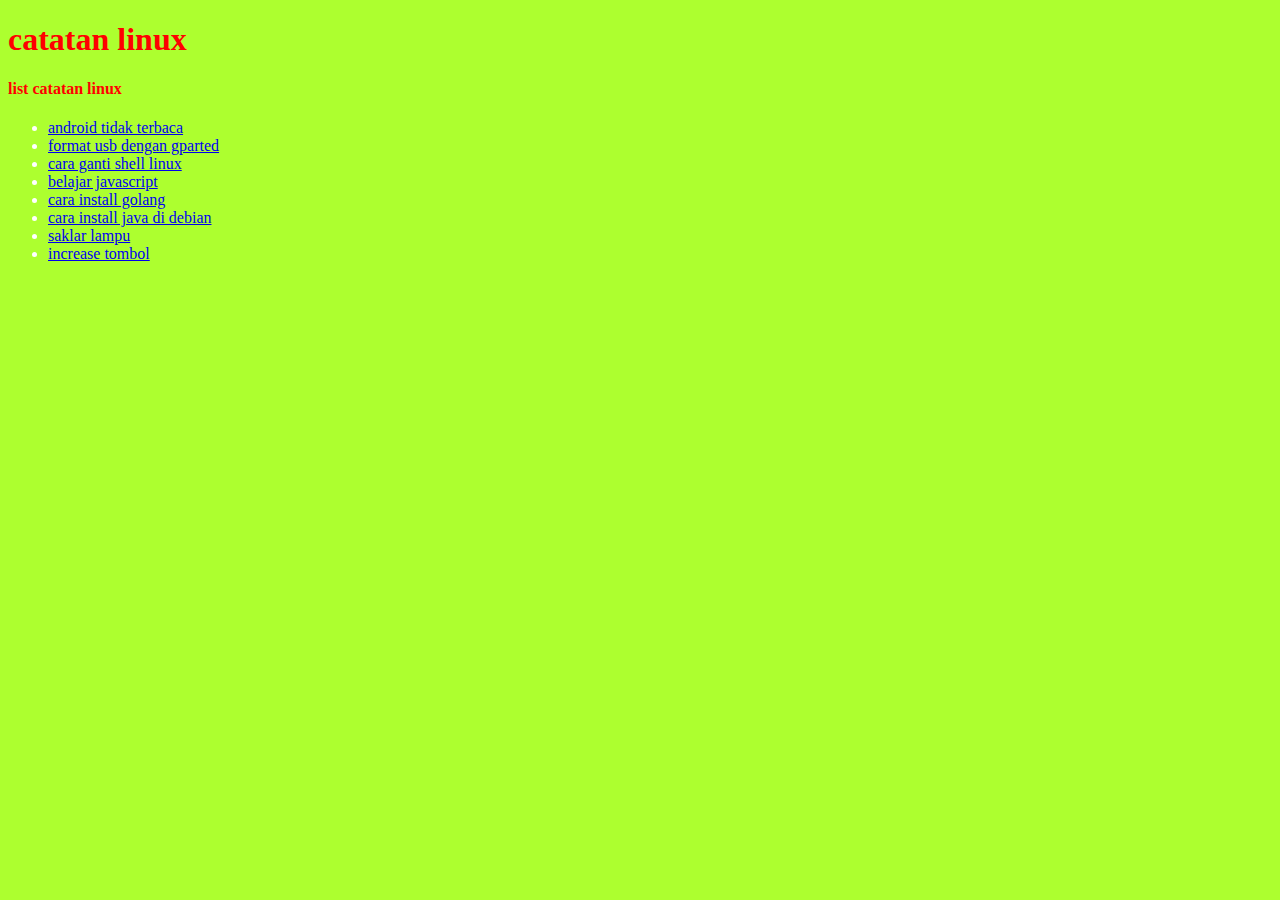
<file: index.html>
<!DOCTYPE html>
<html lang="en">

<head>
  <title>catatan linux</title>
  <meta charset="UTF-8">
  <link rel="stylesheet" href="home/index.css">
</head>

<body>
  <h1>catatan linux</h1>
  <h4>list catatan linux</h4>
  <ul style="color: white;">
    <li><a href="notelinux/android-tidak-terbaca.html">android tidak terbaca</a></li>
    <li><a href="notelinux/format-usb-gparted.html">format usb dengan gparted</a></li>
    <li><a href="notelinux/cara-ganti-shell.html">cara ganti shell linux</a></li>
    <li><a href="javascript/javascript.html">belajar javascript</a></li>
    <li><a href="notelinux/install-golang.html">cara install golang</a></li>
    <li><a href="notelinux/cara-install-java.html">cara install java di debian</a></li>
    <li><a href="latihan/index.html">saklar lampu</a>
    <li><a href="notelinux/tambah.html">increase tombol</a></li>
  </ul>

</body>

</html>
</file>
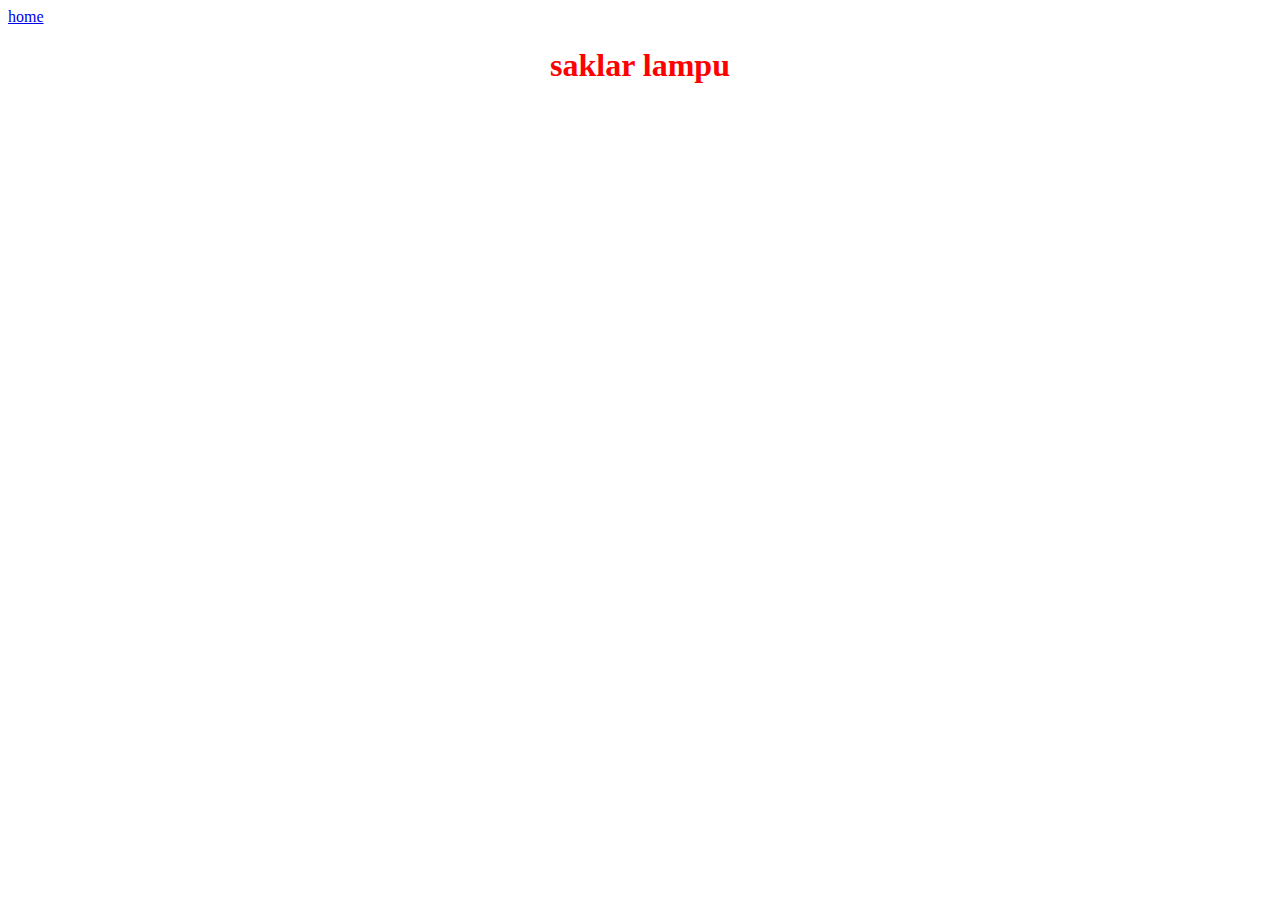
<file: latihan/index.html>
<!DOCTYPE html>
<html lang="en">
  <head>
    <title>saklar lampu</title>
    <meta charset="UTF-8">
  </head>
  <body>
    <a href="../index.html">home</a>
    <h1 style="text-align: center; color: red;">saklar lampu</h1>
  
  </body>
</html>
</file>
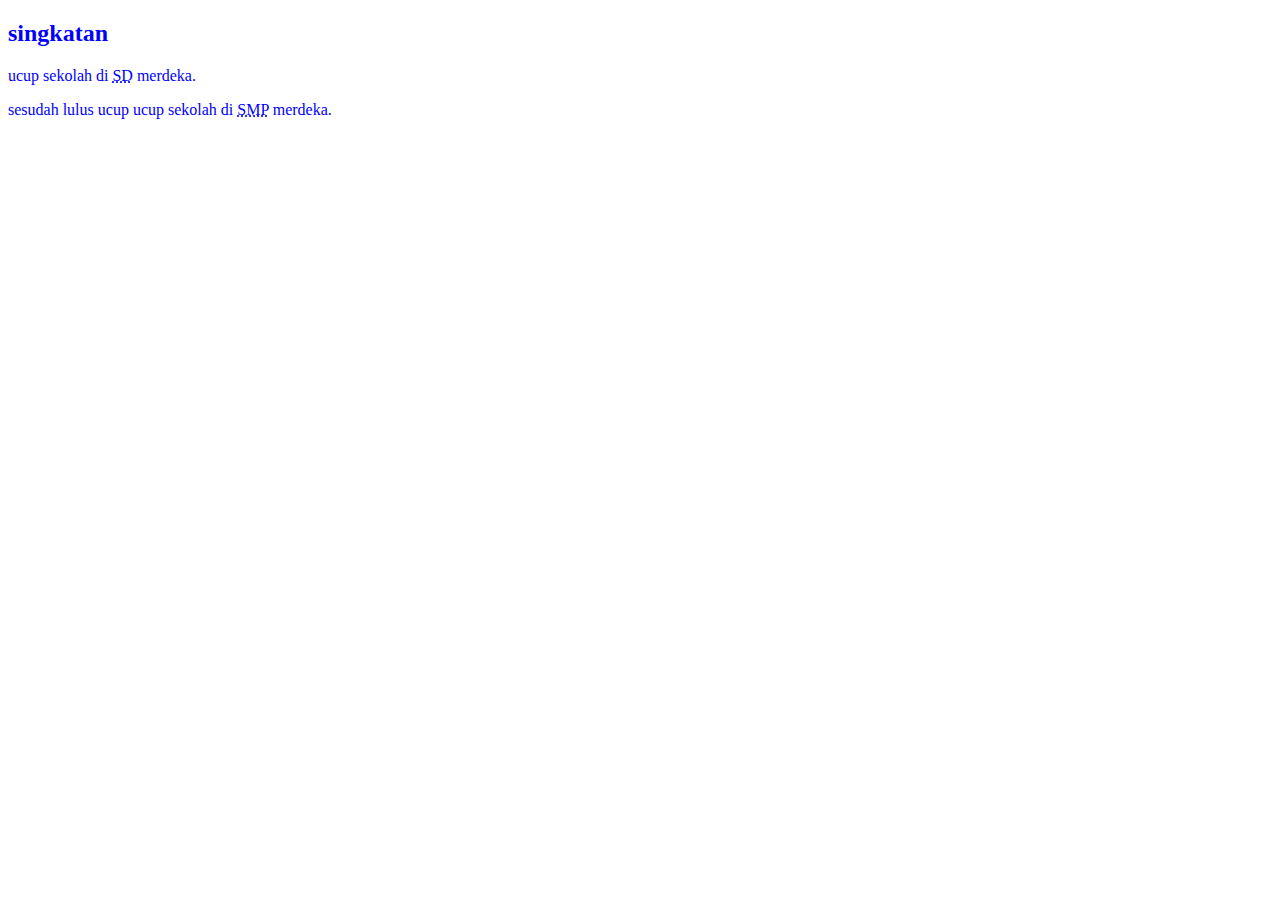
<file: extra_tag.html>
<!DOCTYPE html>
<html>
  <head>
    <title>extra tag</title>
  </head>
  <body>
    <!--akan menampilkan sorotan pointer-->
    <h2 style="color: blue;">singkatan</h2>
    <p style="color: blue;">ucup sekolah di <abbr title="sekolah dasar">SD</abbr> merdeka.</p>
    <p style="color: blue;">sesudah lulus ucup ucup sekolah di <abbr title="sekolah menengah pertama">SMP</abbr>
      merdeka.
    </p>
  </body>
</html>
</file>
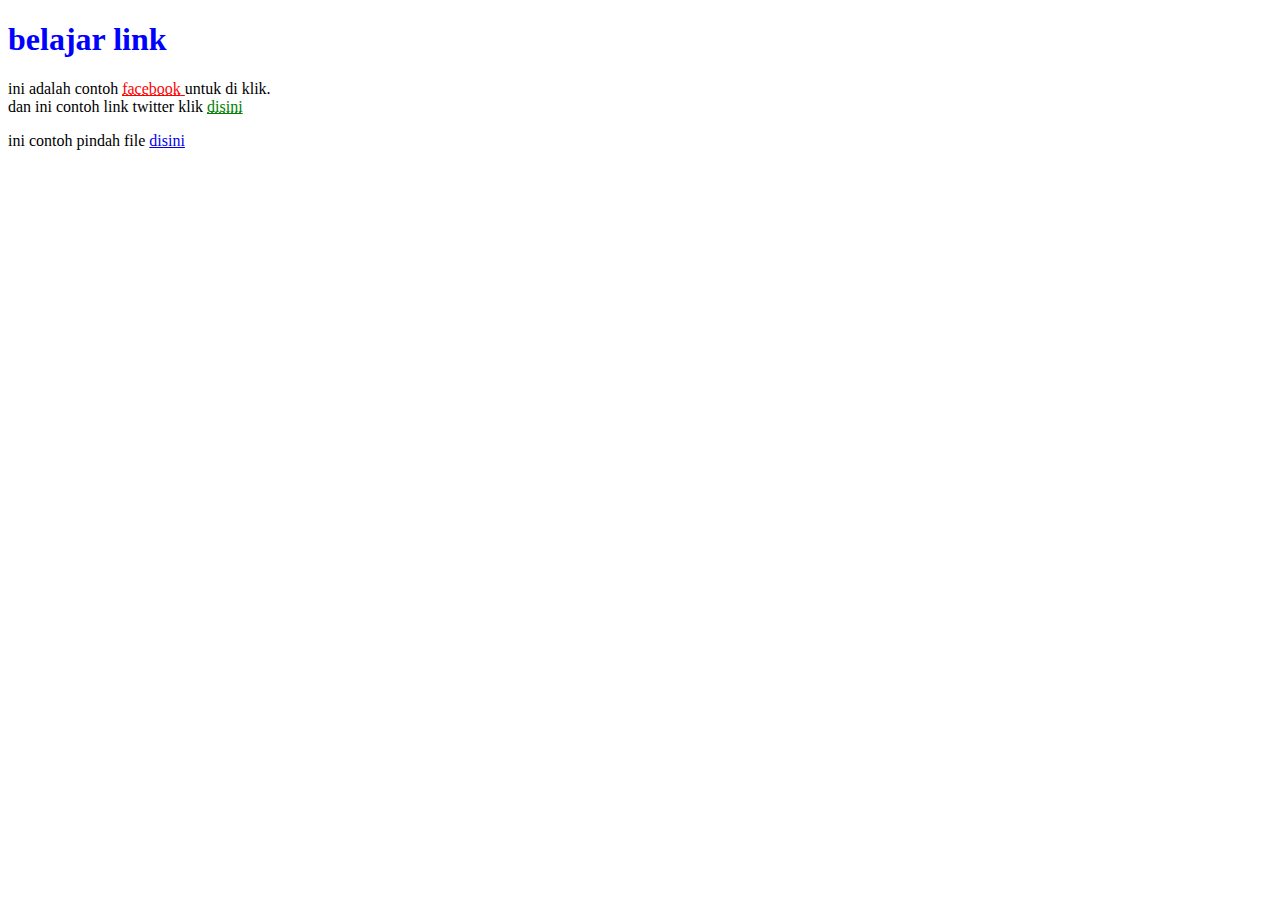
<file: link.html>
<!DOCTYPE html>
<html lang="en">
 <head>
  <title>belajar link</title>
 </head>
  <body>
    <h1 style="color: blue;">belajar link</h1>
    <p>ini adalah contoh <a href="https://facebook.com" style="color: red;"><abbr title="www.facebook.com">facebook</abbr> </a>untuk 
      di klik.<br>dan ini contoh link twitter klik 
      <a href="https://twitter.com" target="_blank" style="color: green;"><abbr title="www.twitter.com">disini</abbr></a></p>
    <p>ini contoh pindah file <a href="index.html" <abbr title="index.html">disini</abbr></p>
  </body>
</html>
</file>
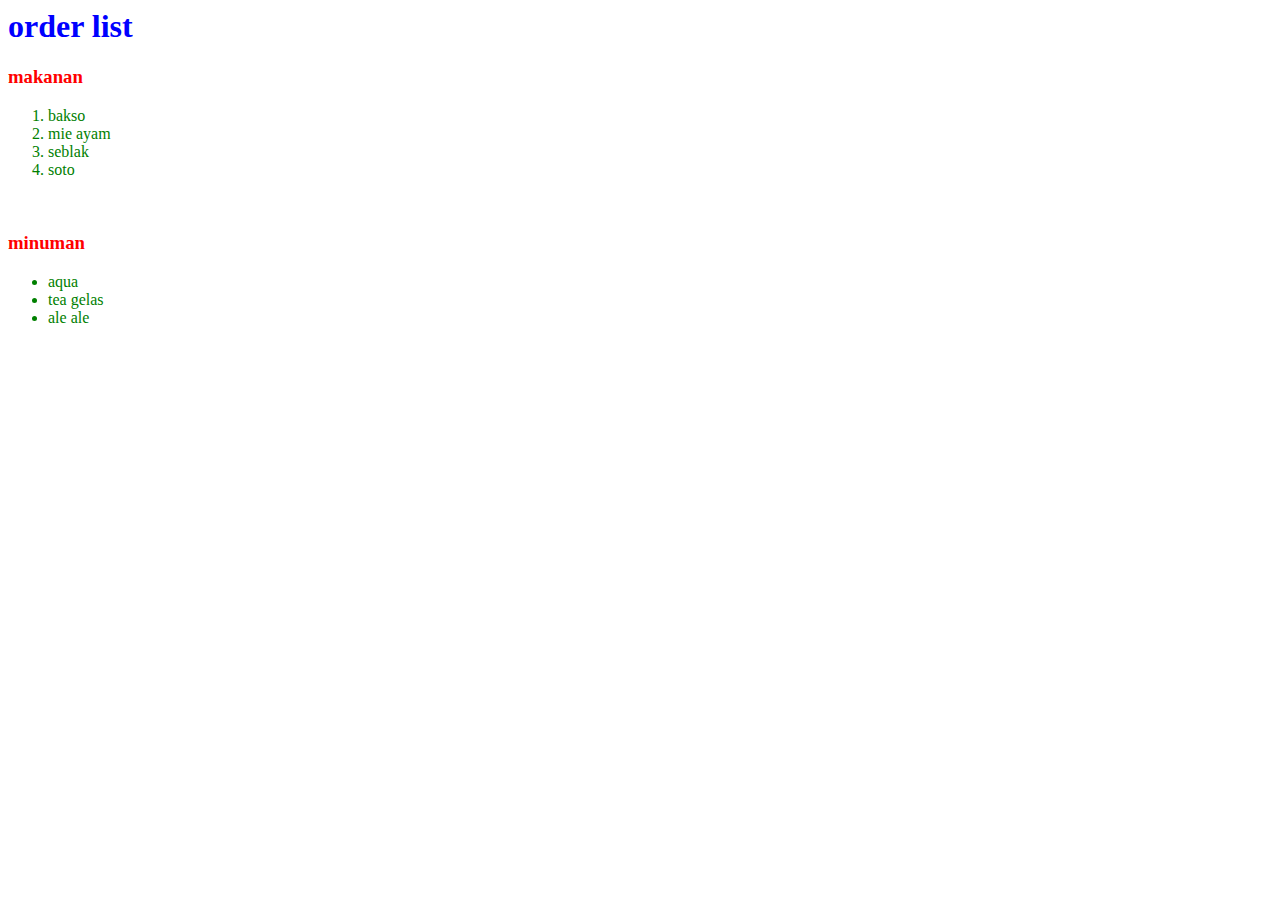
<file: list.html>
<html>
  <head>
    <title>belajar list</title>
  </head>
  <body>
    <h1 style="color: blue;">order list</h1>
    <h3 style="color: red;">makanan</h3>
    <ol style="color: green;">
      <li>bakso</li>
      <li>mie ayam</li>
      <li>seblak</li>
      <li>soto</li>
    </ol>
    <br>
    <h3 style="color: red;">minuman</h3>
    <ul style="color: green;">
      <li>aqua</li>
      <li>tea gelas</li>
      <li>ale ale</li>
    </ul>
  </body>
</html>
</file>
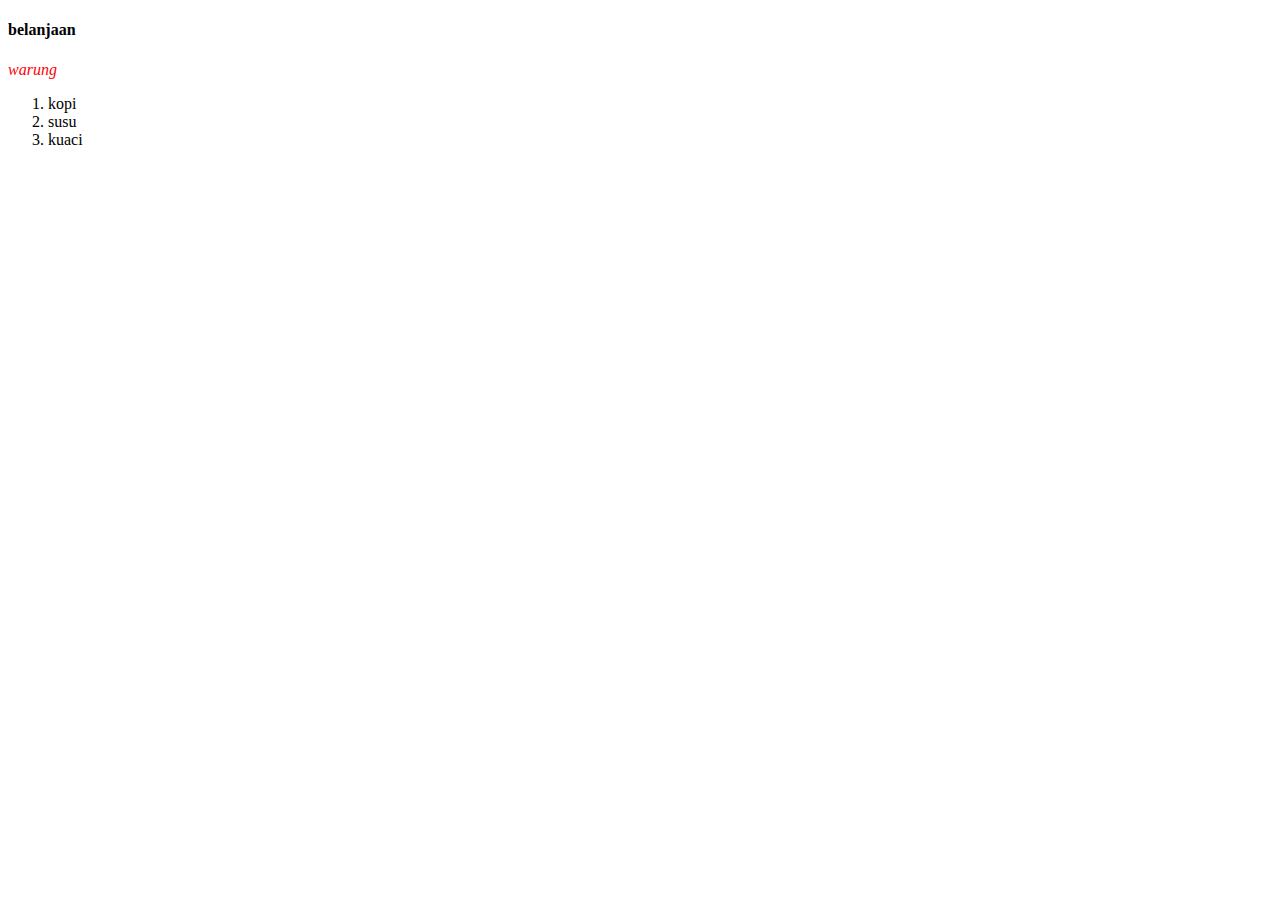
<file: order.html>
<!DOCTYPE html>
<html lang="en">
 <head>
  <title>order lsit</title>
 </head> 
  <body>
    <!--list akan berupa angka yang berurutan-->
    <h4>belanjaan</h4>
    <p style="color: red;"><i>warung</i></p>
    <ol>
      <li>kopi</li>
      <li>susu</li>
      <li>kuaci</li>
    </ol>
  </body>
</html>
</file>
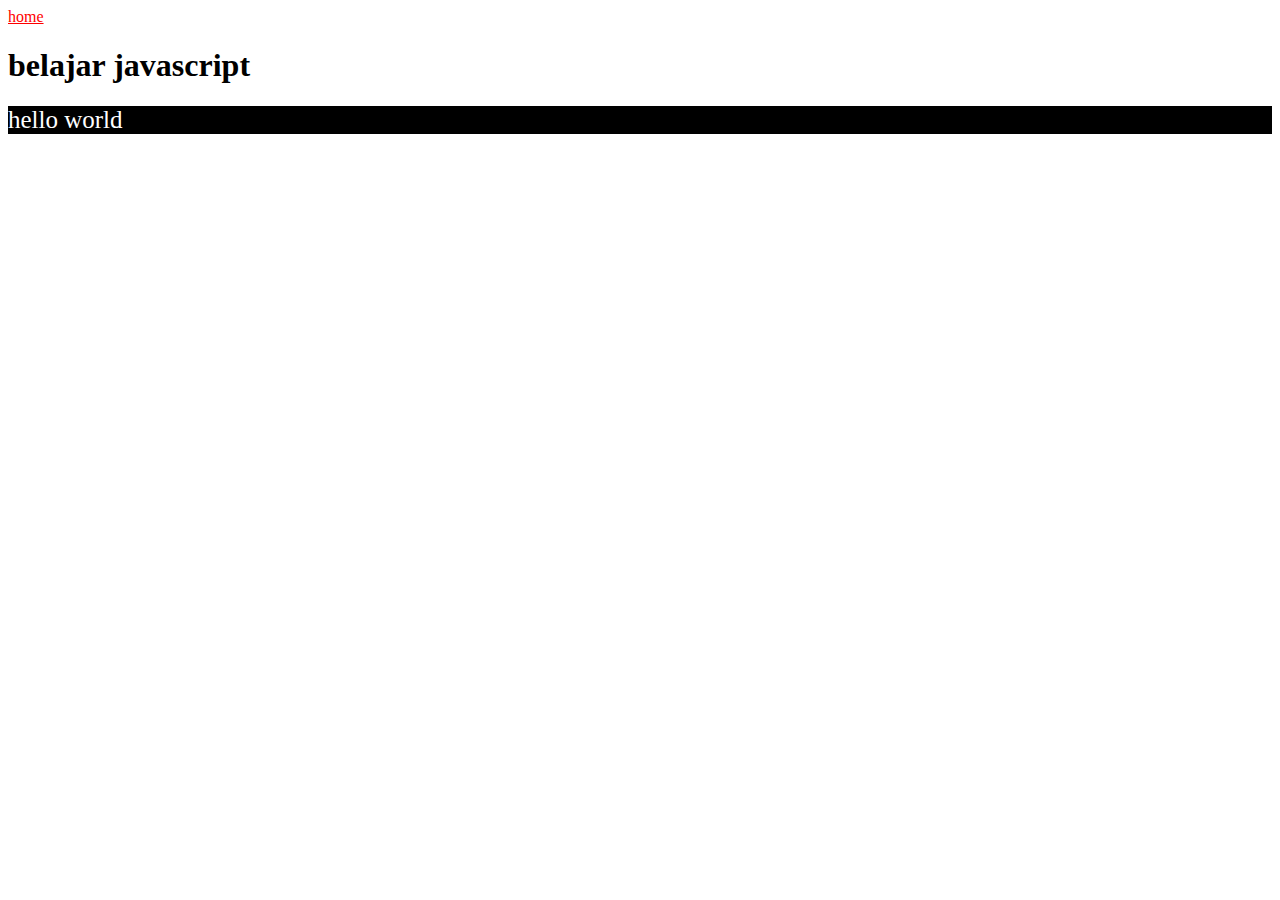
<file: javascript/javascript.html>
<!DOCTYPE html>
<html>
  <head>
    <title>belajar javascript</title>
    <style>
    #wrap{
      background: black;
      color: white;
      font-size: 25px;
    }
    </style>
  </head>
  <body>
    <a href="../index.html" style="color: red;">home</a>
    <h1>belajar javascript</h1>
    <div id="wrap">
      
    </div>
    <script>
      var x = 115;
    var y = "hello world";

      document.getElementById("wrap").innerHTML = y;
    </script>
  </body>
</html>
</file>
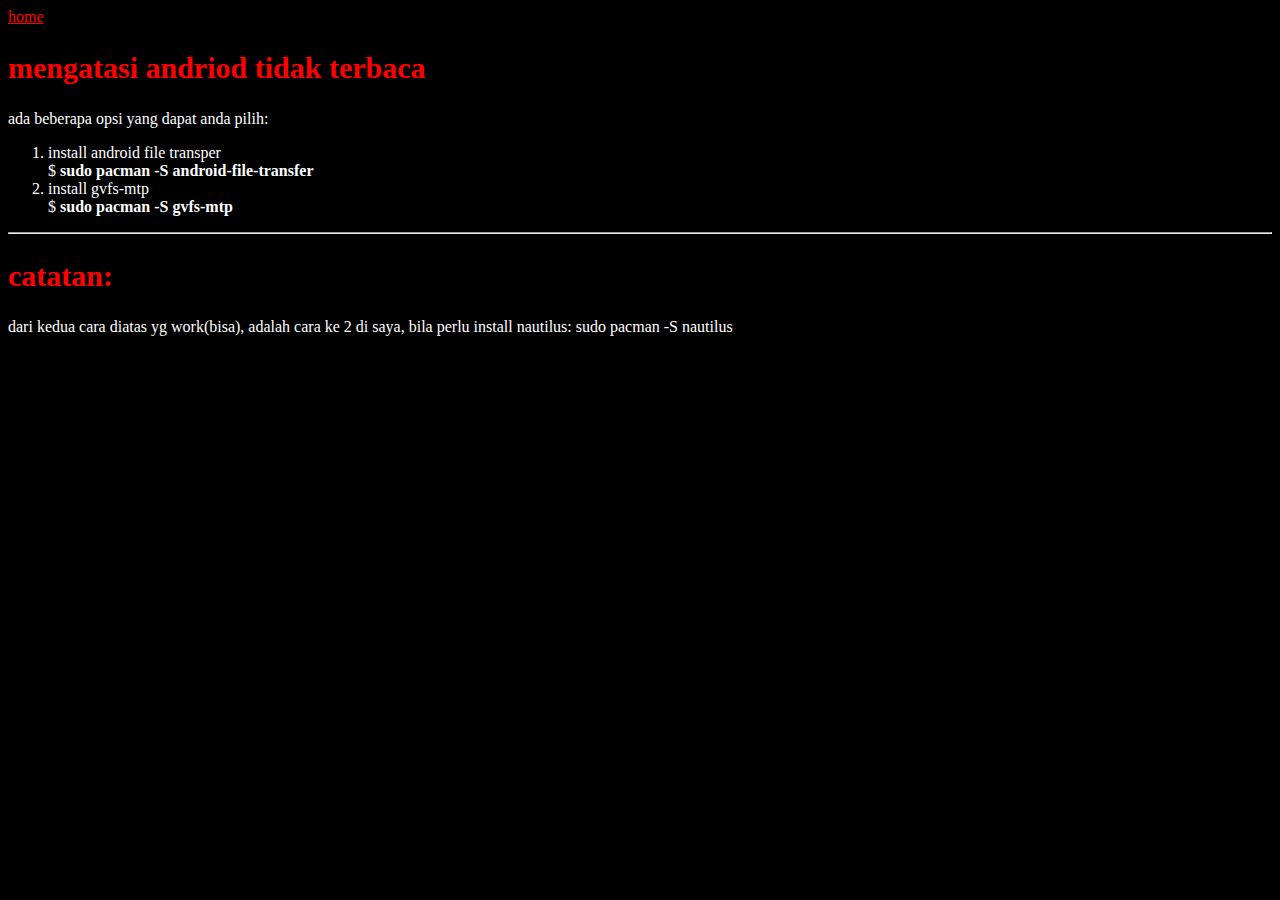
<file: notelinux/android-tidak-terbaca.html>
<!DOCTYPE html>

<html>
  <head>
    <title>android tidak terbaca</title>
    <!--style adalah format css-->
    <style>
    h2{color: red; font-size: 30px;}
    </style>
    <link rel="stylesheet" href="style/android-tidak-terbaca.css">
  </head>
  <body id="backgron">
    <a href="../index.html" style="color: red;">home</a>
    <h2>mengatasi andriod tidak terbaca</h2> 
    <p>ada beberapa opsi yang dapat anda pilih:</p>
    <ol id="warna-font">
      <li>install android file transper <br>$ <b>sudo pacman -S
        android-file-transfer</b></li>
      <li>install gvfs-mtp <br>$ <b>sudo pacman -S gvfs-mtp</b></li>
    </ol>
    <hr>
    <h2 style="color: red;">catatan:</h2>
    <p>dari kedua cara diatas yg work(bisa), adalah cara ke 2 di saya,
       bila perlu install nautilus: sudo pacman -S nautilus</p>
  </body>
</html>
</file>
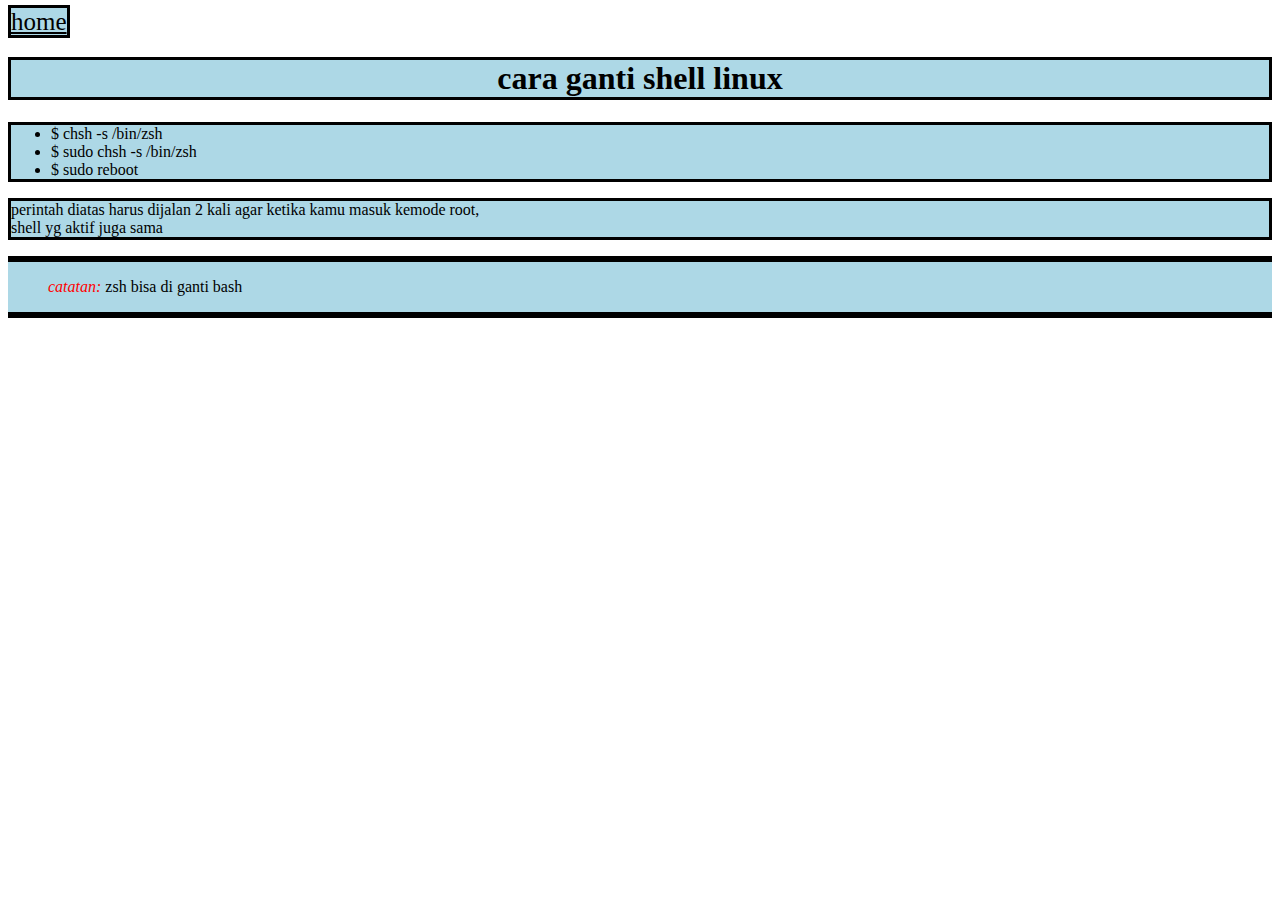
<file: notelinux/cara-ganti-shell.html>
<!DOCTYPE>
<html>
  <head>
    <title>cara ganti linux</title>
    <link rel="stylesheet" href="style/cara-ganti-shell.css">
  </head>
  <body>
    <a href="../index.html" id="link1">home</a>
    <h1>cara ganti shell linux</h1>
    <ul>
      <li>$ chsh -s /bin/zsh</li>
      <li>$ sudo chsh -s /bin/zsh</li>
      <li>$ sudo reboot</li>
    </ul>
    <p>perintah diatas harus dijalan 2 kali agar ketika kamu masuk
       kemode root,<br>shell yg aktif juga sama</p>
    <div id = "botomm">
    <p><blockquote cite="">
      <i id="catatan">catatan:</i> zsh bisa di ganti bash
    </blockquote></p>
    </div>
  </body>
</html>
</file>
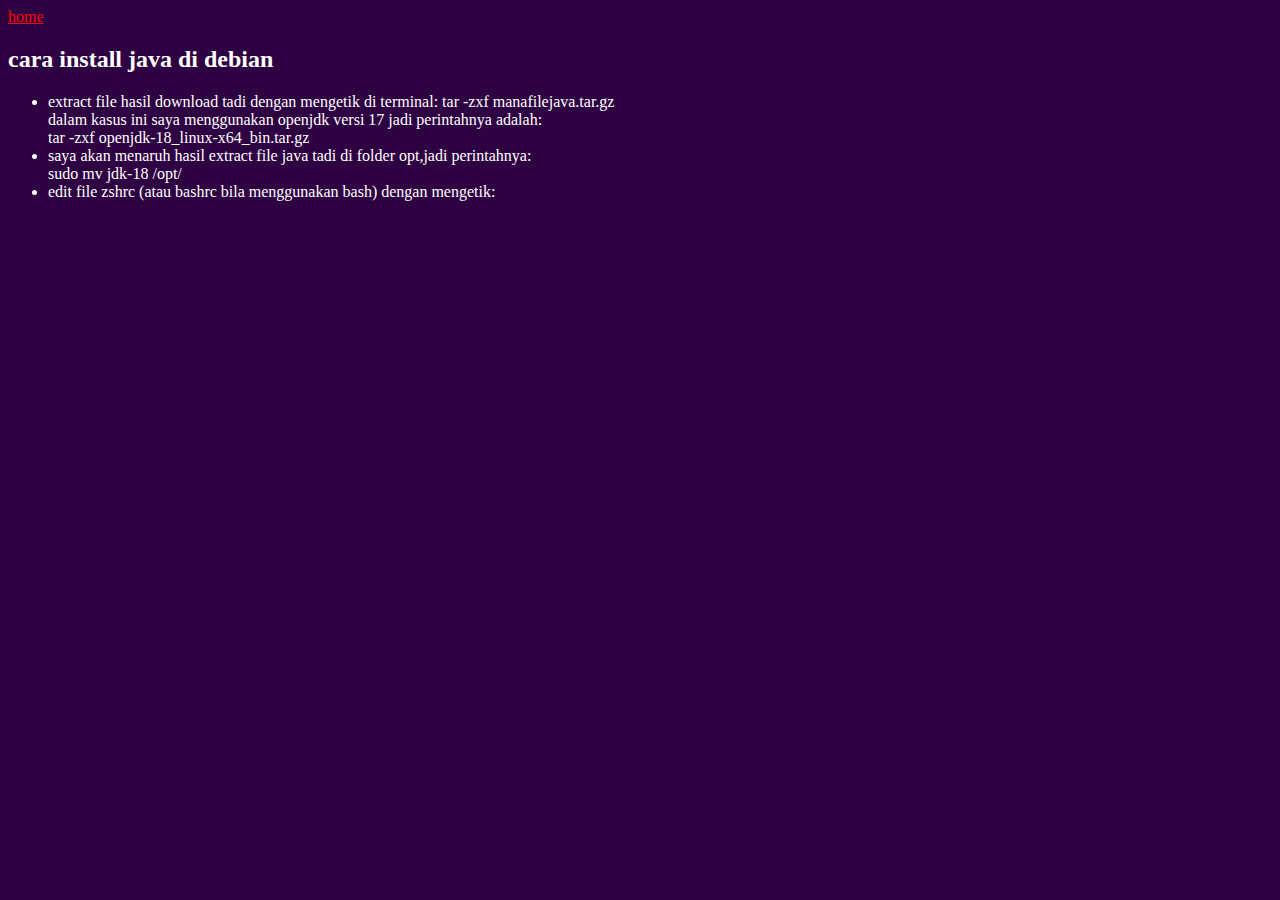
<file: notelinux/cara-install-java.html>
<!DOCTYPE html>
<html>

<head>
  <title>install java debian</title>
  <link rel="stylesheet" type="text/css" href="style/install-java-debian.css">
</head>

<body id="halaman">
  <a href="../index.html" style="color: red;">home</a>
  <div>
    <h2>cara install java di debian</h2>
    <ul id = "font-text">
      <li> extract file hasil download tadi dengan mengetik di terminal: tar -zxf manafilejava.tar.gz <br>
        dalam kasus ini saya menggunakan openjdk versi 17 jadi perintahnya adalah: <br>
        tar -zxf openjdk-18_linux-x64_bin.tar.gz
      </li>
      <li>saya akan menaruh hasil extract file java tadi di folder opt,jadi perintahnya: <br>
        sudo mv jdk-18 /opt/
      </li>
      <li>edit file zshrc (atau bashrc bila menggunakan bash) dengan mengetik:</li>
    </ul>
  </div>

</body>

</html>
</file>
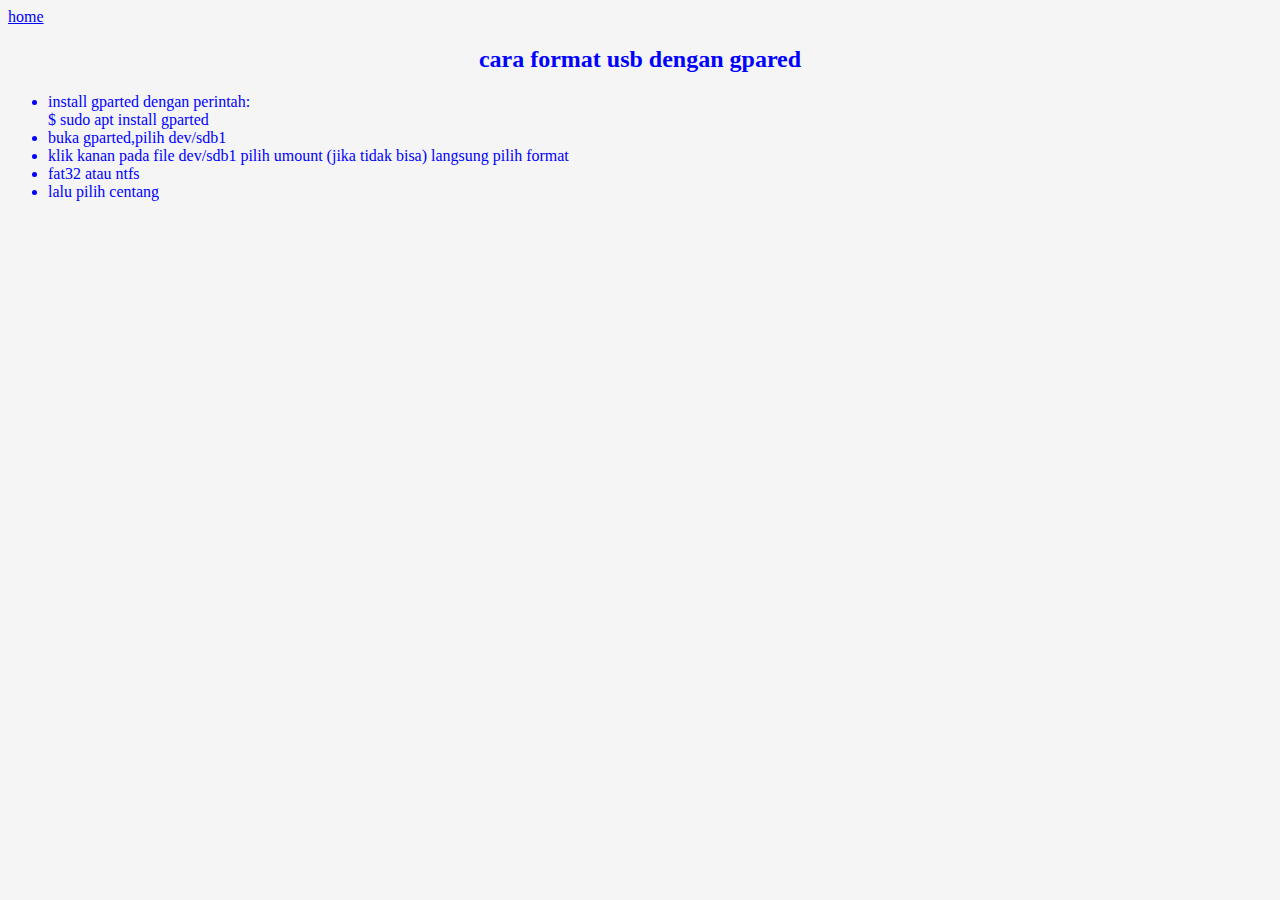
<file: notelinux/format-usb-gparted.html>
<!DOCTYPE html>
<html>
  <head>
    <title>format usb</title>
    <link rel="stylesheet" href="style/format-usb-gparted.css">
  </head>
  <body id="latar">
    <a href="../index.html" style="color: blue;">home</a>
    <h2>cara format usb dengan gpared</h2>
    <div>
      <ul>
        <li class="menu">install gparted dengan perintah: <br>
        $ sudo apt install gparted
      </li>
      <li class="menu">buka gparted,pilih dev/sdb1</li>
      <li class="menu">klik kanan pada file dev/sdb1 pilih umount 
      (jika tidak bisa) langsung pilih format</li>
      <li class="menu">fat32 atau ntfs</li>
      <li class="menu">lalu pilih centang</li>
      </ul>
    </div>
  </body>
</html>
</file>
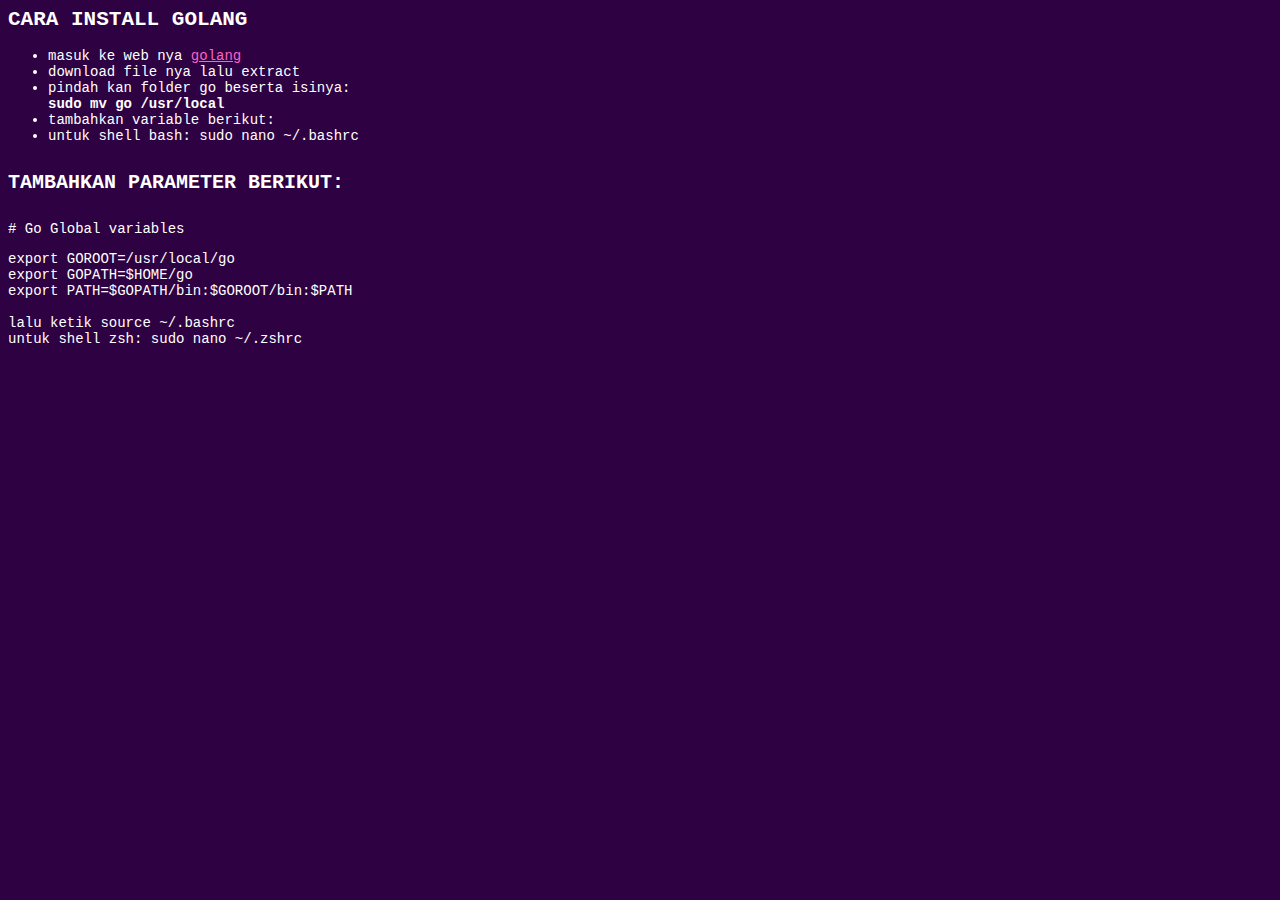
<file: notelinux/install-golang.html>
<!DOCTYPE>
<html>
  <head>
    <title>cara install go</title>
  </head>
  <body id="latar">
    <h2 id="judul">cara install golang</h2>
    <link rel="stylesheet" href="style/install-golang.css">
    <ul id="lists">
      <li>masuk ke web nya <a href="https://go.dev/" target="_blank" id="golang">golang</a></li>
      <li>download file nya lalu extract</li>
      <li>pindah kan folder go beserta isinya: <br> <b>sudo mv go /usr/local</b> </li>
      <li>tambahkan variable berikut:</li>
      <li>untuk shell bash: sudo nano ~/.bashrc</li>
    </ul>
    <div id = "editwarna">
    <h4>tambahkan parameter berikut:</h4>
    <p># Go Global variables</p>
    export GOROOT=/usr/local/go <br>
    export GOPATH=$HOME/go <br>
    export PATH=$GOPATH/bin:$GOROOT/bin:$PATH <br>
    <br>lalu ketik source ~/.bashrc <br>untuk shell zsh: sudo nano ~/.zshrc
    </div>
 
  </body>
</html>
</file>
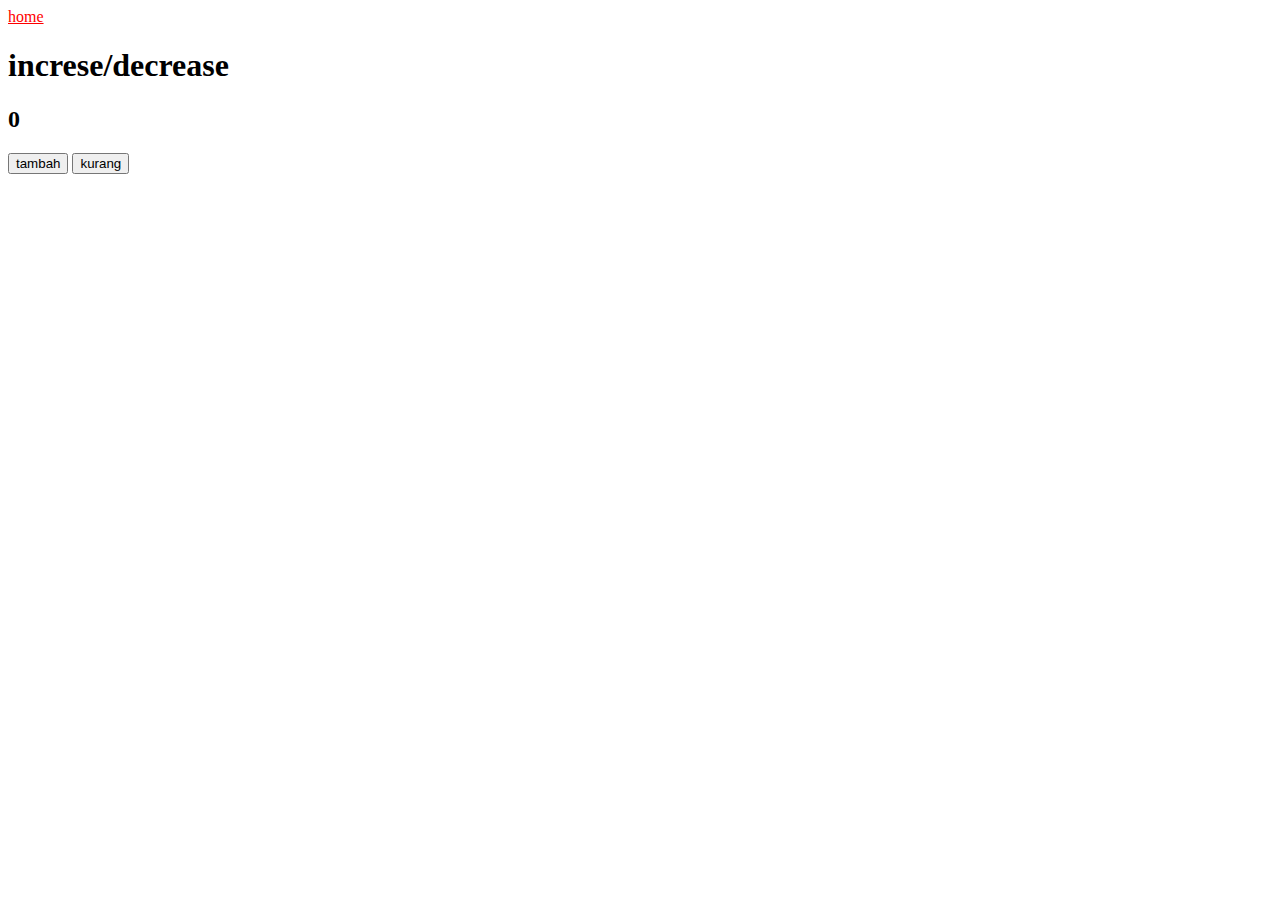
<file: notelinux/tambah.html>
<html>

<head>
  <title>increase-decrease</title>
</head>

<body>
  <a href="../index.html" style="color: red;">home</a>
  <h1>increse/decrease</h1>
  <h2 id="nilai">0</h2>

  <button type="button" onclick="increase()">tambah</button>
  <button type="button" onclick="decrease()">kurang</button>

  <!--fungsi-->
  <script src="main.js">

  </script>
</body>

</html>
</file>
<file: home/index.css>
body{
  background-color: greenyellow;
  color: red;
}
</file>
<file: notelinux/style/android-tidak-terbaca.css>
p{
  color: white;
}
#backgron{
  background-color: black;
}
#warna-font{
  color: white;
}
</file>
<file: notelinux/style/cara-ganti-shell.css>
#catatan{
  color: red;
  background-color: lightblue;
}
#link1{
  color: black;
  font-size: 25px;
  background-color: lightblue;
  border-style: solid;
}
h1{
  text-align: center;
  background-color: lightblue;
  border-style: solid;
}

ul{
  background-color: lightblue;
  text-align: left;
  border-style: solid;
}

p{
  border-style: solid;
  background-color: lightblue;
}
#botomm{
 /*border-style: solid;*/
  background-color: lightblue;
}
</file>
<file: notelinux/style/install-java-debian.css>
#halaman{
  background-color: #2e0142;
  font-family: 'Times New Roman', Times, serif;
  color: white;
}
#font-text{
  size:
}
</file>
<file: notelinux/style/format-usb-gparted.css>
h2{
  color: blue;
  text-align: center;
}

.menu{
  color: blue;
  text-align: left;
}

#latar{
  background-color: whitesmoke;
}
</file>
<file: notelinux/style/install-golang.css>
#latar{
  background: #2e0142;
  font-family: 'Courier New', Courier, monospace;
  font-size: 14px;
}
::selection{
  color: red;
  background: white;
}

#judul{
  color: white;
  text-transform: uppercase;
}

h4{
  color: white;
  font-size: 20px;
  text-transform: uppercase;
}

#lists{
  color: white;
}

#golang{
  color: #fb63c4;
}

#editwarna{
  color: white;
}
</file>
